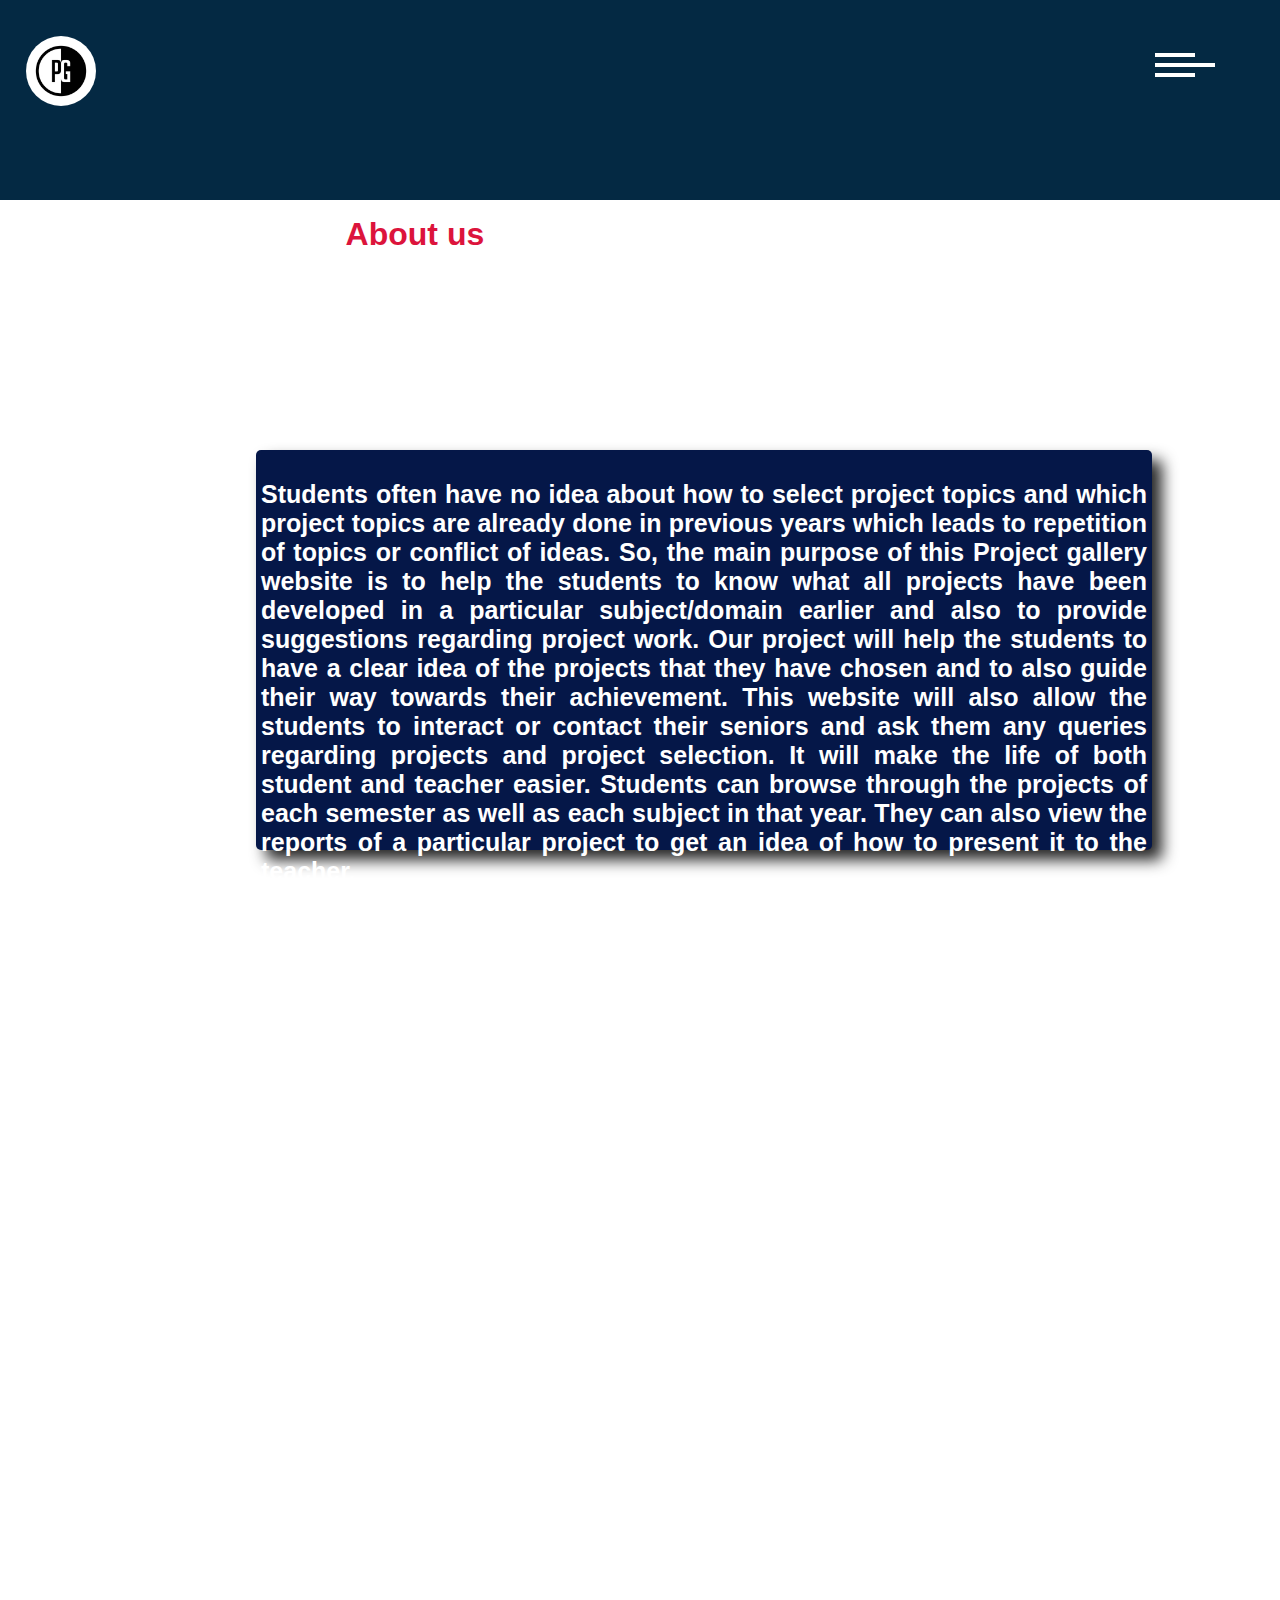
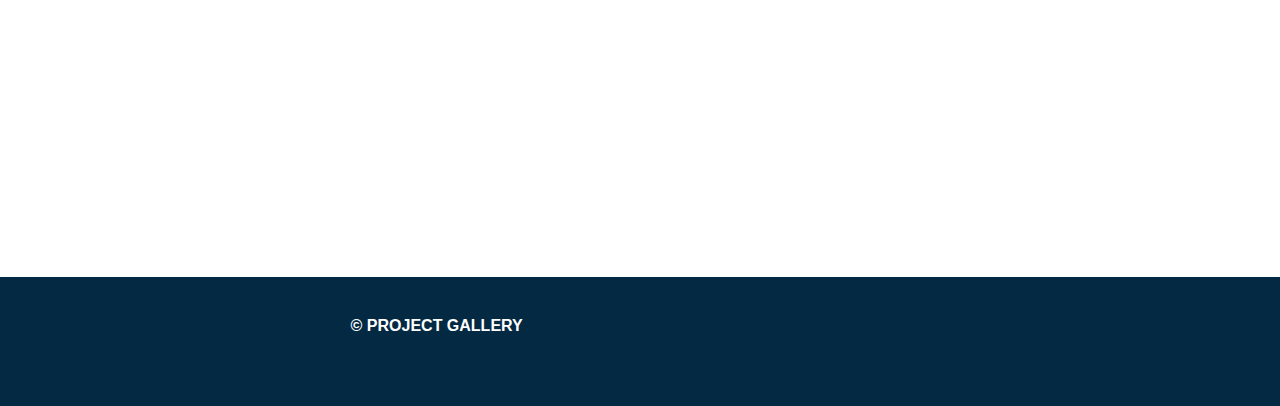
<file: about.html>
<!DOCTYPE html>
<html lang="en">

<head>
    <meta charset="UTF-8">
    <title>PROJECT GALLERY|About us page</title>
    <link rel="stylesheet" href="css/homepage.css" type="text/css">
    <link rel="stylesheet" href="css/contact.css" type="text/css">
    <link rel="stylesheet" href="css/about.css" type="text/css">
    <script type="text/javascript" src="js/jquery.js"></script>
    <script type="text/javascript" src="js/homepage.js"></script>
</head>

<body>
    <header>
        <img src="img/pblogo.jpg" alt="logo" class="logo">
        <div id="menuicon">
            <div id="menuline"></div>
        </div>
        <div id="mainmenu">

            <img src="img/pblogo.jpg" alt="logo" class="logo">
            <ul class="menu">
                <li><a href="homepage.php" data-text="Home">Home</a></li>
                <li><a href="project1.php" data-text="Projects">Projects</a></li>
                <li><a href="about.html" data-text="about us">about us</a></li>
                <li><a href="contact.php" data-text="contact us">contact us</a></li>
            </ul>
            <div id="close"><img src="img/close.png" alt="close"></div>
        </div>

    </header>
    <div class="about">
        <h1>About us</h1>
        <div class="para">
            <p style="padding: 5px 5px;">Students often have no idea about how to select project topics and which project topics are already done in previous years which leads to repetition of topics or conflict of ideas. So, the main purpose of this Project gallery website is to help the students to know what all projects have been developed in a particular subject/domain earlier and also to provide suggestions regarding project work.
                Our project will help the students to have a clear idea of the projects that they have chosen and to also guide their way towards their achievement. This website will also allow the students to interact or contact their seniors and ask them any queries regarding projects and project selection. It will make the life of both student and teacher easier. Students can browse through the projects of each semester as well as each subject in that year. They can also view the reports of a particular project to get an idea of how to present it to the teacher.
            </p>
        </div>

    </div>
    <footer>
        <h1>&copy; PROJECT GALLERY</h1>
    </footer>
</body>

</html>
</file>
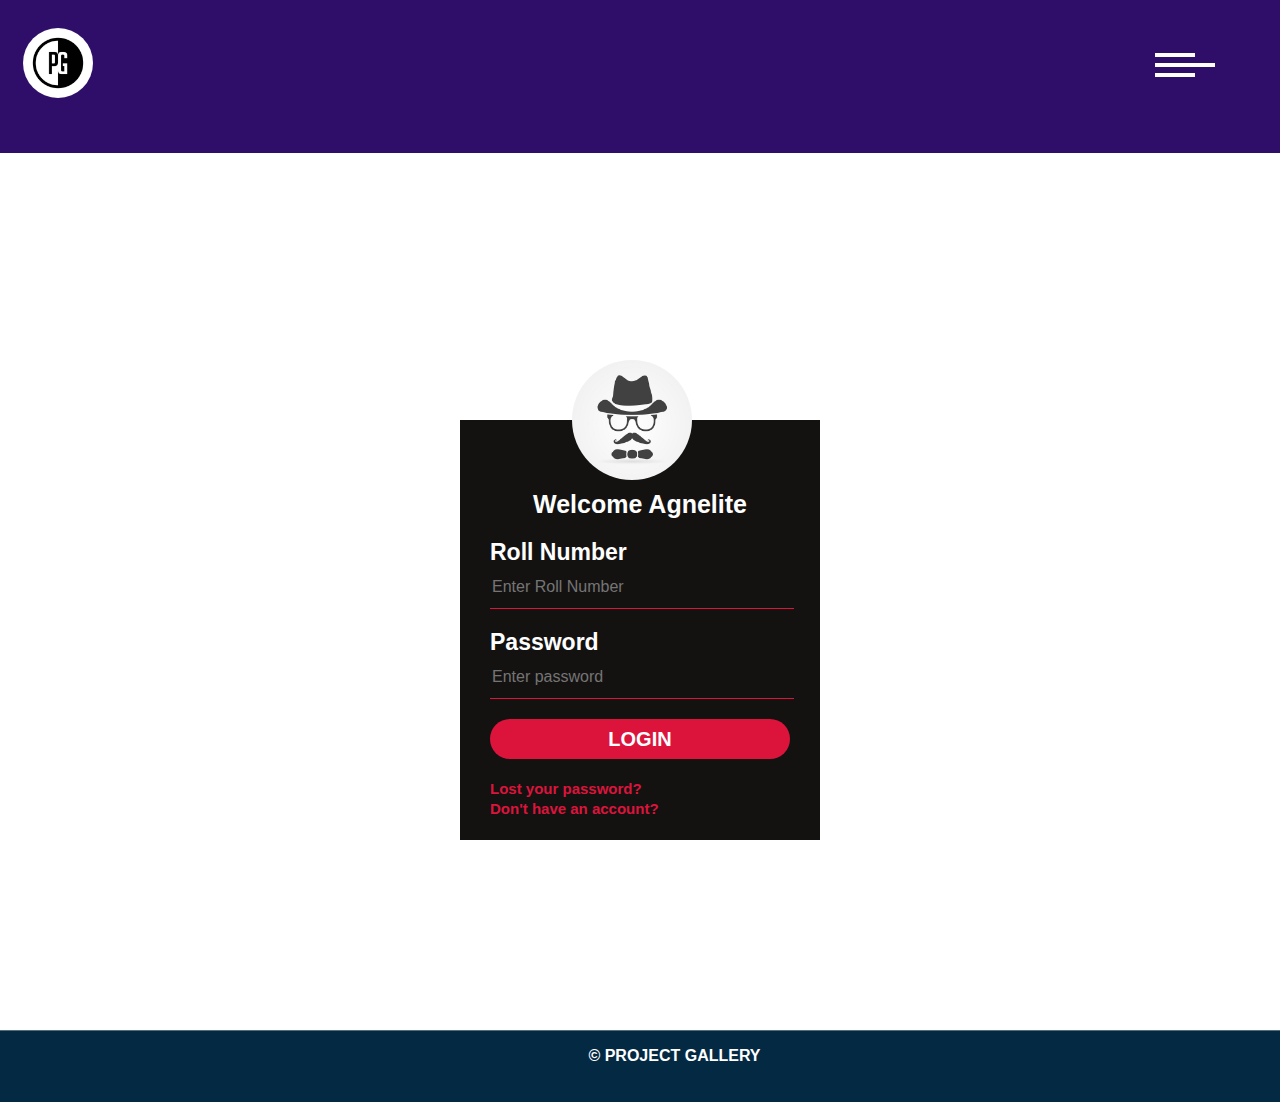
<file: studlogin.html>
<!DOCTYPE html>
<html>
    <head>
        <title>Login Page</title>
        <link rel="stylesheet" href="css/homepage.css" type="text/css">
        <link rel="stylesheet" type="text/css" href="css/login.css">
   <script type="text/javascript" src="js/jquery.js"></script>
   <script type="text/javascript" src="js/homepage.js"></script>
    </head>
    <body>
          <header>
      
       <img src="img/pblogo.jpg" alt="logo" class="logo">
      
       <div id="menuicon"> <div id="menuline"></div></div>
       <div id="mainmenu">
      
       <img src="img/pblogo.jpg" alt="logo" class="logo">
       <ul class="menu">
           <li><a href="homepage.html" data-text="Home">Home</a></li>
           <li><a href="#" data-text="Projects">Projects</a></li>
           <li><a href="about.html" data-text="about us">about us</a></li>
           <li><a href="contact.html" data-text="contact us">contact us</a></li>
           </ul>
            <div id="close"><img src="img/close.png" alt="close"></div>
         </div>
     
   </header>
        <div class="loginbox">
            <img src="img/av.jpg" class="avatar">
            <h1 id="l">Welcome Agnelite</h1>
            <form action="studlogin.php" method="post">
                <p>Roll Number</p>
                <input type="text" name="roll" placeholder="Enter Roll Number">
                <p>Password</p>
                <input type="password" name="password" placeholder="Enter password">
                <input type="submit" name="login" value="LOGIN">
                <a href="#" >Lost your password?</a><br>
                <a href="#" >Don't have an account?</a>
            </form>
        </div>
    
        <footer>
        <h1>&copy; PROJECT GALLERY</h1>
        
    </footer>
    </body>
</html>
</file>
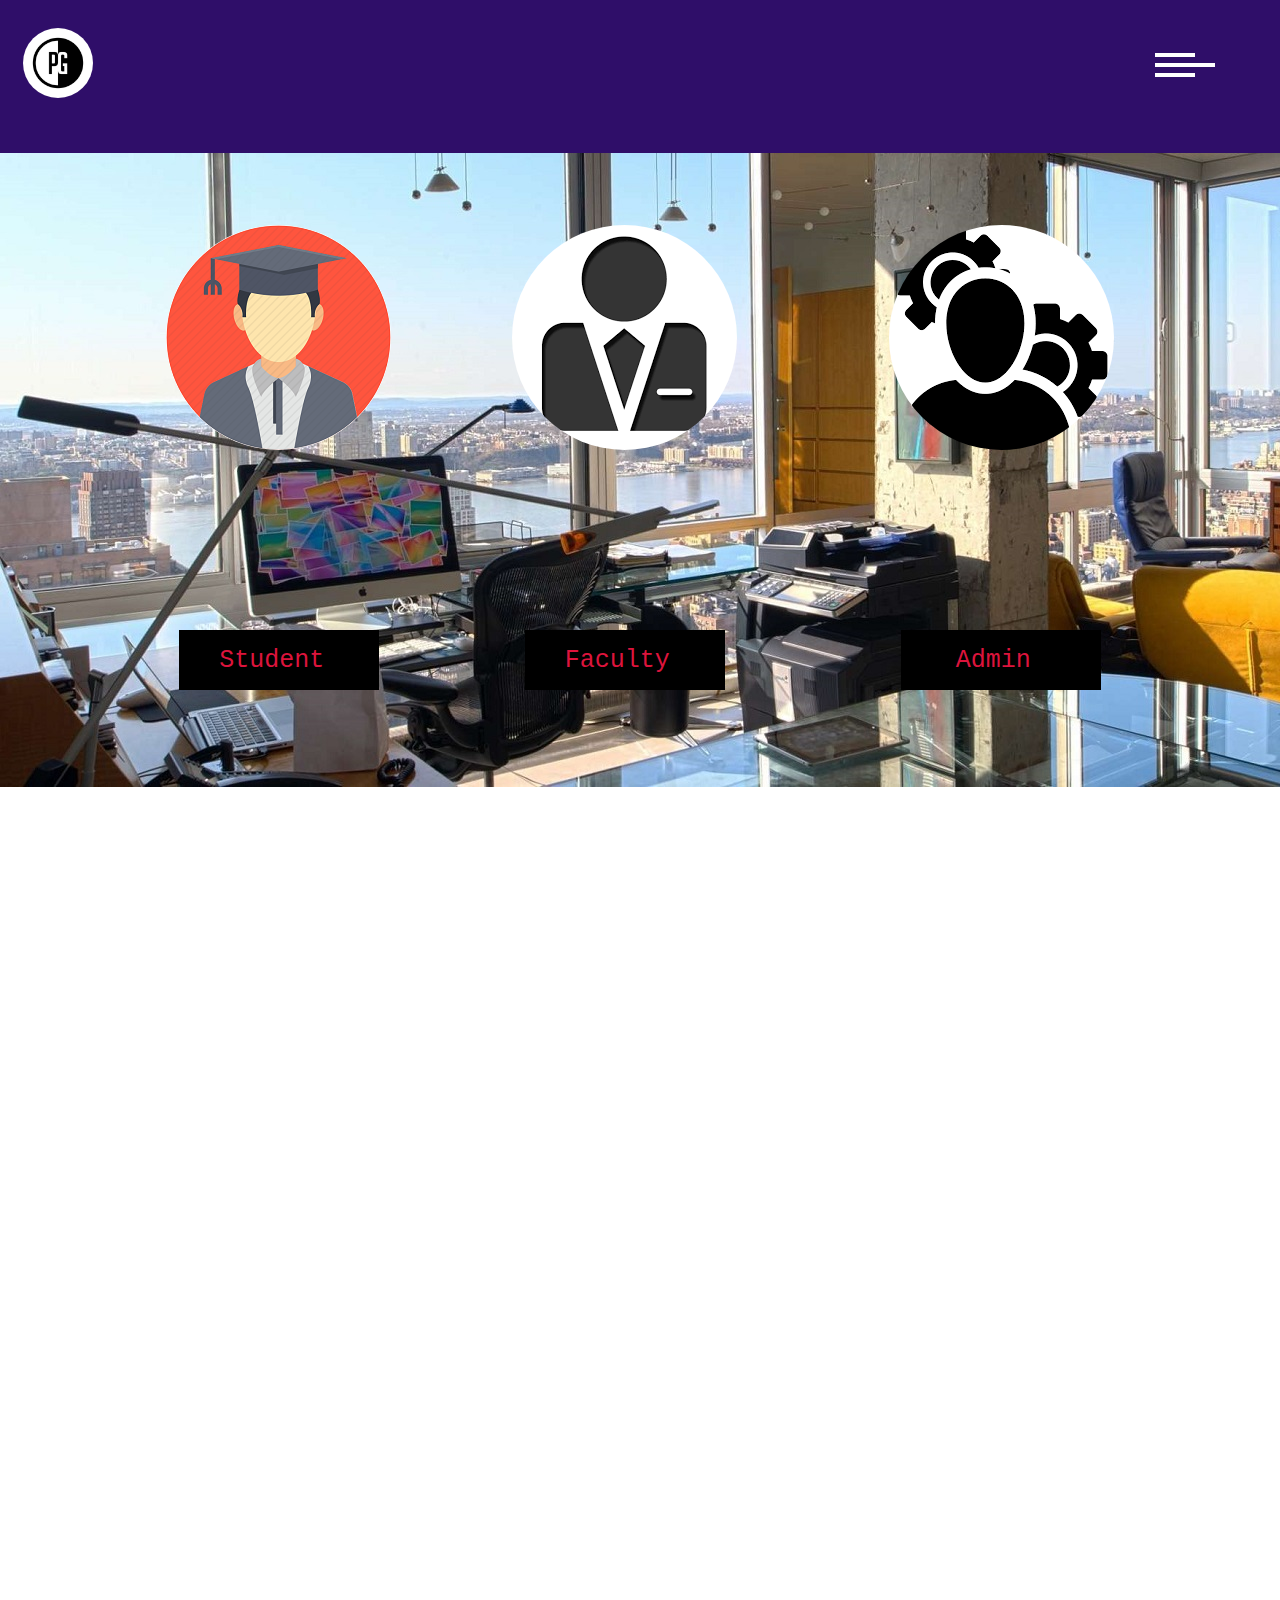
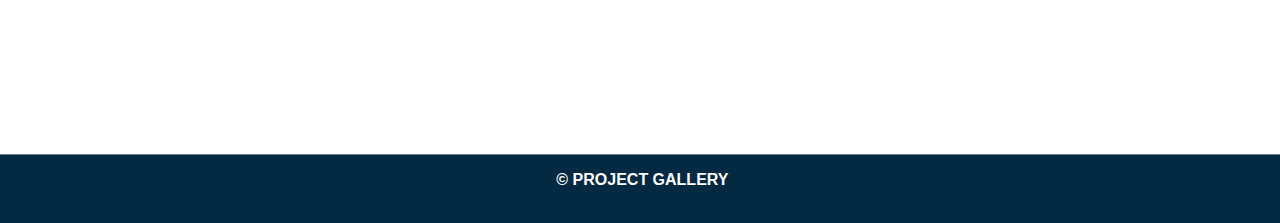
<file: trilog.html>
<!DOCTYPE html>
<html>
    <head>
        <title>Account Login</title>
        <link rel="stylesheet" href="css/trilig.css" type="text/css">
        <link rel="stylesheet" href="css/homepage.css" type="text/css">
        
   <script type="text/javascript" src="js/jquery.js"></script>
   <script type="text/javascript" src="js/homepage.js"></script>
    </head>
    <body>
       <header>
           <img src="img/pblogo.jpg" alt="logo" class="logo">
       <div id="menuicon"> <div id="menuline"></div></div>
       <div id="mainmenu">
      
       <img src="img/pblogo.jpg" alt="logo" class="logo">
       <ul class="menu" style="z-index: 30">
           <li><a href="homepage.html" data-text="Home">Home</a></li>
           <li><a href="#" data-text="Projects">Projects</a></li>
           <li><a href="about.html" data-text="about us">about us</a></li>
           <li><a href="contact.html" data-text="contact us">contact us</a></li>
           </ul>
            <div id="close"><img src="img/close.png" alt="close"></div>
         </div>
           
       </header>
        <div class="studbox">
            <img class="stud" src="img/stud.png" alt="Student login">
          <a href="studlogin.html"><input type="button" value="Student " id="stud"></a> 
        </div> 
        <div class="facbox">
            <img class="faculty" src="img/faculty.png" alt="Faculty login">
           <a href="login.html"><input type="button" value="Faculty " id="fac"></a> 
            
        </div>
        <div class="adminbox">
            <img class="admin" src="img/adm.png" alt="Admin login">
           <a href="login.html"><input type="button" value="Admin " id="ad"></a> 
        </div>
        <footer>
        <h1>&copy; PROJECT GALLERY</h1>
        
    </footer>
    </body>
</html>
</file>
<file: css/homepage.css>
body{
    margin: 0;
    padding: 0;
    font-family: sans-serif;
    font-weight: bold;

    }
/*video css*/
#video-background{
    position: absolute;
    right: 0;
    bottom: 0;
    min-width: 100%;
    min-height: 100vh;
    top: 17%;
    z-index: -100;
     
  
}

@media (min-aspect-ratio: 16/9){
    #video-background{
        width: 100%;
        height: auto;
    }
}

@media (max-aspect-ratio: 16/9){
    #video-background{
        width: 100%;
        height: auto;
    }
}

header{
   
    height: 17vh;
    margin-bottom: 0;
    margin-top: 0;
    padding-bottom: 0;
    padding-top: 0;
    background: rgb(47, 14, 105);
}

.logo{
    height: 70px;
    width: 70px;
    border-radius: 50%;
    position: absolute;
    left: 23px;
    top: 28px;
}

.menu{
    list-style: none;
    float: right;
    margin: 20px 0px;
    position: fixed;
    top: 30%;
    left: 30%;
}
.menu li{
    display: block;
    margin: 10px 5px;
}
.menu li a{
    text-decoration: none;
    color: #fff;
    font-family: sans-serif;
    padding: 5px 10px;
    font-size: 35px;
    font-weight: bold;
    text-transform: uppercase;  
}
.menu li a:hover{
    color:#000;
    font-size: 7vh;
    transition: all 0.5s;
}
.msg{
    text-align: center;
    position: absolute;
    left: 21%;
    top: 62vh; 
    
}
.msg h1{
      font-size: 40px;
      color: #04f0fa;
     
}
.btnlog,.btnup{
    font-size: 20px;
    color: crimson;
    letter-spacing: 2px;
    margin: 5px 15px;
    padding: 7px 28px;
    text-decoration: none;
    border: 2px solid crimson;
    border-radius: 25px;
    background-color: black;
}
.btnlog:hover{
    background-color: coral;
    color: #fff;
    border-color: coral;
    transition: 0.6s;
}
.btnup:hover{
    background-color: coral;
    color: #fff;
    border-color: coral;
    transition: 0.6s;
}

#mainmenu{
    height: 100vh;
    width: 100%;
    background-color: #00adf2;
    -webkit-clip-path:polygon(0 0,100% 0,0% 100%,0% 100%);
    position: fixed;
    top: 0;
    left: -100%;
    -moz-transition: all 0.7s ease-in-out;
    transition: all 0.7s ease-in-out;
    z-index: 50;
}
#menuicon{
    height: 70px;
    width: 90px;
     position: absolute;
    top: 30px;
    right: 50px;
}
#menuline{
    height: 4px;
    width: 60px;
    background-color: #fff;
    position: absolute;
    top: 50%;
    left: 50%;
    transform: translate(-50%,-50%);
    transition: all 0.4s;
}
#menuline::before{
    content: '';
    height: 4px;
    width: 40px;
    background-color: #fff;
    position: absolute;
    margin-top: 10px;
    transition: all 0.3s;
}
#menuline::after{
    content: '';
    height: 4px;
    width: 40px;
    background-color: #fff;
    position: absolute;
    margin-top: -10px;
    transition: all 0.3s;
}
#menuicon:hover #menuline{
    width: 40px;
}
#menuicon:hover #menuline::before{
    width: 50px;
}
#menuicon:hover #menuline::after{
    width: 50px;
}

#close img{
    height: 40px;
    width: 40px;
    position: absolute;
    
}
#close{
    position: absolute;
    top: 2%;
    right: 5%;
    transform: translate(-50%);
}
    footer{
    margin-top: 0px;
    padding: 12px;
    position: relative;
    transform: translate(0,1460%);
    bottom: -100%;    
    width: 1325px;
    background: rgb(4, 41, 67);
}
footer h1{
    font-size: 16px;
    text-align: center;
    margin:5px;
    color: #fff;
}

button{
    border: none;
    background-color: #262626;
    text-decoration: none;
    color: #fff;
    font-size: 15px;
    padding: 5px;
    margin: 8px;
    position: absolute;
    top: 80%;
    left: 80%;
}

@media only screen and (min-width: 400px){
        footer{
        width: 98.5%;
    }
}
</file>
<file: css/contact.css>
body{
    margin: 0;
    padding: 0;
}
header{
    height: 200px;
    background: rgb(4, 41, 67);
}
.logo{
    position: absolute;
    top: 4%;
    left: 2%;
}
#mainmenu{
    z-index: 20;
}
.contact-form{
    width: 100%;
    height: 100vh;
    padding: 0;
    margin: 0;
}
form{
    position: absolute;
    top: 48%;
    left: 25%;
    height: 700px;
    width: 700px;
    background-color: #080f2bf2;
    text-align: center;
    text-transform: uppercase;
    box-sizing: border-box;
    box-shadow: 12px 14px 15px  #3e3b3b;
}

form input[type="text"],input[type="email"]{
    height: 35px;
    width: 85%;
    margin: 20px 0;
    border: none;
    border-bottom: 2px solid #fff;
    background-color: transparent;
    outline: none;
    font-size: 18px;
    color: #fff;
}
form input::placeholder{
    text-transform: uppercase;
    font-size: 15px;
    color: #fff;
}

#bugs,#mesg{
    height: 70px;
}
#csubmit{
    height: 50px;
    width: 200px;
    border: 2px solid #fff;
    background-color: #fff;
    color: #000;
    font-size: 25px;
    font-weight: 700;
    text-transform: uppercase;
    z-index: 10;
    border-radius: 25px;
}
#csubmit:hover{
    background-color: #000;
    color: crimson;
    transition: 0.5s;
    border-color: #000;
}
h1{
    position: absolute;
    margin-top: 16px;
    left: 27%;
    color: crimson;
    opacity: 1;
}
    footer{
    margin-top: 0px;
    margin: 0;
    padding: 34.5px 0px;    
    position: relative;
    transform: translate(0,1300%);
    top: 100%;    
    width: 100%;
    background: rgb(4, 41, 67);
}
footer h1{
    font-size: 16px;
    text-align: center;
    margin:5px;
    color: #fff;
}

.mapwrapper{
    position: absolute;
    top: 100%;
    transform: translate(0,120%);
    width: 100%;
    height: 500px;
    background-color: #262626;
}
.MAP{
    position: absolute;
    left: 10%;
    top: 25px;
}
</file>
<file: css/about.css>
body{
    margin: 0;
    padding: 0;
    
}
.para{
    height: 400px;
    width: 70%;
    background-color: #051748;
    position: absolute;
    top: 50%;
    left: 20%;
    box-shadow: 10px 10px 15px #262626;
    border-radius: 5px;
}
.para p{
    font-size: 25px;
    text-align: justify;
    color: #fff;
}
h1{
    text-align: center;
}
footer{
   position:relative;
   bottom:0;
   width:100%;
   height:60px;   /* Height of the footer */
   background: rgb(4, 41, 67);
}
footer h1{
    text-align: center;
}
</file>
<file: css/login.css>
body{
    margin: 0;
    padding: 0;
    /*background: url(../img/loginoff.jpg);*/
    size: cover;
    position: center;
    font-family: sans-serif;
}
.loginbox{
    width: 360px;
    height: 420px;
    background: #141211;;
    color: #fff;
    top: 70%;
    left: 50%;
    position: absolute;
    transform: translate(-50%,-50%);
    box-sizing: border-box;
    padding: 70px 30px;
}
.avatar{
    height: 120px;
    width: 120px;
    border-radius: 50%;
    position: absolute;
    top: -60px;
    left: calc(45% - 50px);
}
h1{
    margin: 0;
    padding: 0 0 20px;
    text-align: center;
    font-size: 25px;
}
.loginbox p{
    margin: 0;
    padding: 0;
    font-weight: bold;
    font-size: 23px;
}
.loginbox input{
    width: 100%;
    margin-bottom: 20px;
}
.loginbox input[type="text"],input[type="password"]{
    border: none;
    border-bottom: 1px solid crimson;
    background: transparent;
    outline: none;
    height: 40px;
    color: crimson;
    font-size:16px;
}
.loginbox input[type="submit"]
{
  border: none;
    outline: none;
    height: 40px;
    background-color: crimson;
    color: white;
    font-size: 20px;
    font-weight: 700;
    border-radius: 20px;
    
}
.loginbox input[type="submit"]:hover
{
    cursor: pointer;
    background-color: white;
    color: black;
    transition: 0.8s;
}
.loginbox a{
    text-decoration: none;
    font-size: 15px;
    line-height: 20px;
    color: crimson;
}
.loginbox a:hover{
    color: white;
    font-size: 20px;
    transition: 0.5s;
}

    footer{
    margin-top: 0px;
    padding: 12px;
    position: absolute;
    bottom: 0;
    transform: translate(0,281%);
    width: 1325px;
    background: rgb(4, 41, 67);
}
footer h1{
    font-size: 16px;
    text-align: center;
    margin:5px;
    color: #fff;
}
</file>
<file: css/trilig.css>
body{
     margin: 0;
    padding: 0;
    background: url(../img/loginoff.jpg) no-repeat;
    size: cover;
    position: center;
}
img{

    float: left;
    /*position: absolute;*/
    border-radius: 50%;
}
.admin{
    position: absolute;
    top: 25%;
    right: 13%;
}
.stud{
    position: absolute;
    top: 25%;
    left: 13%;
}
.faculty{
    position: absolute;
    top: 25%;
    left: 40%;
}
input[type="button"]{
    position: absolute;
    top: 70%;
    padding: 0;
    border: 0;
    height: 60px;
    width: 200px;
    font-size: 25px;
    font-family: monospace;
    background-color: black;
    color: crimson;
    
}
input[type="button"]:hover{
    background-color: white;
    font-size: 20px;
    transition: 0.8s;
}
#ad{
    right: 14%;
}
#stud{
    left: 14%;
}
#fac{
    left: 41%;
}

.studbox, .facbox, .adminbox{
    z-index: -10
}

footer{
    position: absolute;
    top: 66vh;
    width: 100%;
    height: 45px;
}
</file>
